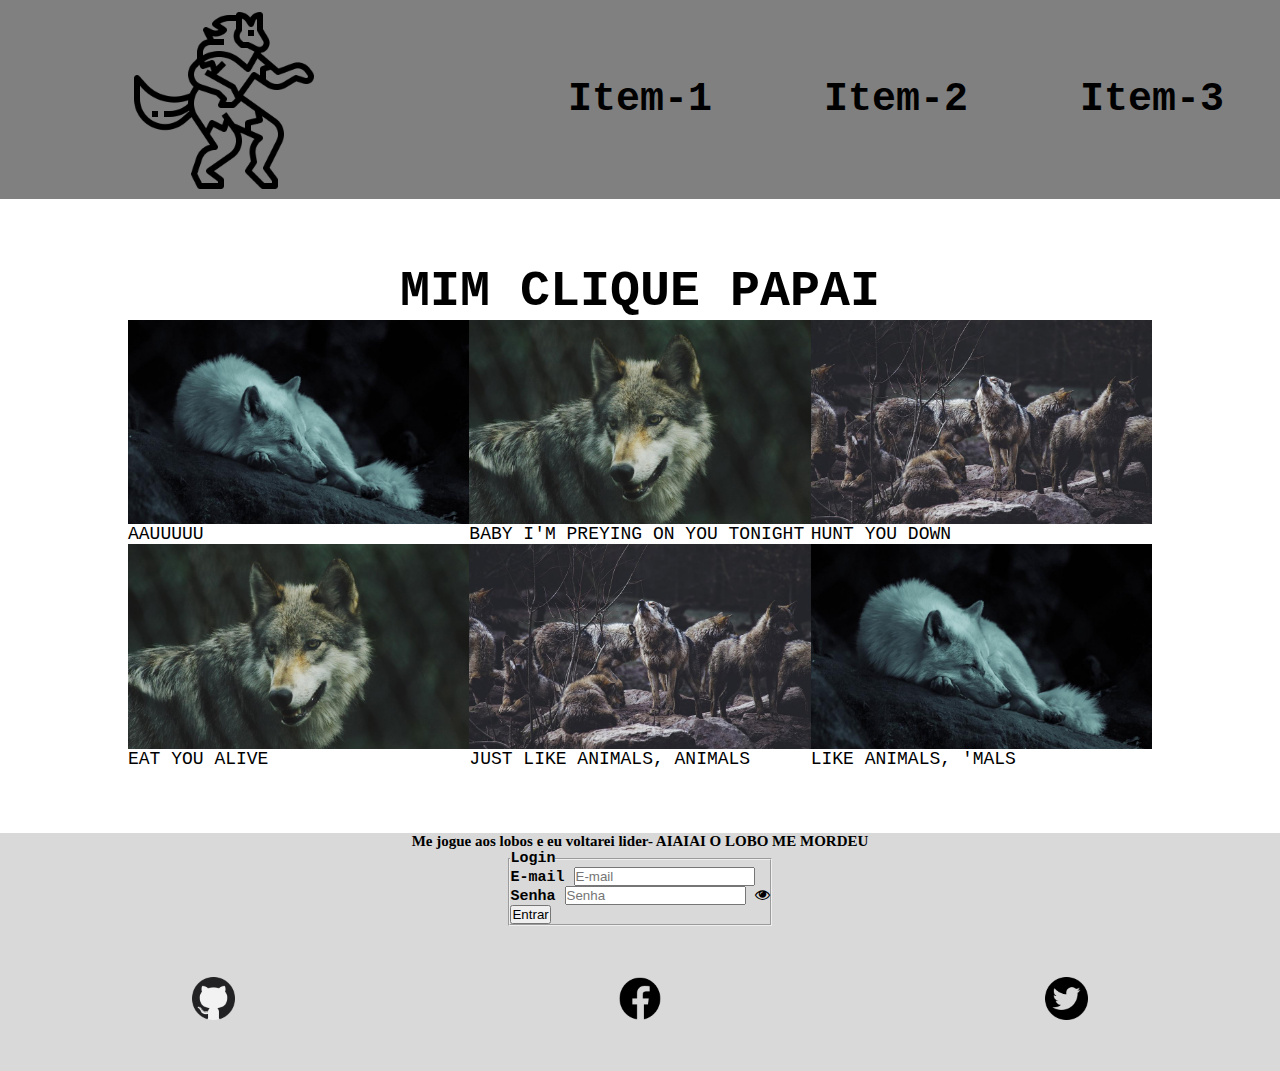
<file: index.html>
<!DOCTYPE html>
<html lang="pt-br">

<head>

    <meta charset="UTF-8">
    <meta http-equiv="X-UA-Compatible" content="IE=edge">
    <meta name="viewport" content="width=device-width, initial-scale=1.0">
    <title>My Layout</title>
    <link rel="stylesheet" href="./css/estilo.css">
    <link rel="stylesheet" href="https://cdnjs.cloudflare.com/ajax/libs/font-awesome/4.7.0/css/font-awesome.min.css">
    <script src="./js/script.js" defer></script>

</head>
<body>
    
<header class="cabecalho">
    <img src="./img/logo.png" alt="Monitor de PC">
    <nav>
        <a href="#">Item-1</a>
        <a href="#">Item-2</a>
        <a href="#">Item-3</a>
    </nav>
</header>

<h2 id="titulo" class="tit-sec">MIM CLIQUE PAPAI</h2>

<section class="conteudo">
    <div>
        <img src="./img/lobo1.jpg" alt="Lobo">
        <p>AAUUUUU</p>
    </div>
    <div>
        <img src="./img/lobo2.jpg" alt="Lobo">
        <p>BABY I'M PREYING ON YOU TONIGHT</p>
    </div>
    <div>
        <img src="./img/lobo3.jpg" alt="Lobo">
        <p>HUNT YOU DOWN </p>
    </div>
    <div>
        <img src="./img/lobo4.jpg" alt="Lobo">
        <p>EAT YOU ALIVE</p>
    </div>
    <div>
        <img src="./img/lobo5.jpg" alt="Lobo">
        <p>JUST LIKE ANIMALS, ANIMALS</p>
    </div>
    <div>
        <img src="./img/lobo6.jpg" alt="Lobo">
        <p>LIKE ANIMALS, 'MALS</p>
    </div>
</section>

<footer class="rodape">
    <h2>Me jogue aos lobos e eu voltarei lider- AIAIAI O LOBO ME MORDEU</h2>

    <div>
        <form action="/index.html" method="get" onsubmit="return false">
            <fieldset>
                <legend>Login</legend>
                <div>
                    <label for="idEmail">E-mail</label>
                    <input 
                    type="email" 
                    name="txtEmail" 
                    id="idEmail" 
                    placeholder="E-mail" 
                    pattern="[A-Za-z0-9]">
                </div>
                <div>
                    <label for="idSenha">Senha</label>
                    <input type="password" 
                    name="txtSenha" 
                    id="idSenha" 
                    placeholder="Senha">
                    <i class="fa fa-eye" aria-hidden="true"></i>
                </div>
                <div>
                    <button type="submit" id="btnSubmit">Entrar</button>
                </div>
            </fieldset>
        </form>
    </div>

    <nav>
        <a href=""><img src="./img/social-1.png" alt="Logo Github"></a>
        <a href=""><img src="./img/social-2.png" alt="Logo Facebook"></a>
        <a href=""><img src="./img/social-3.png" alt="Logo Twitter"></a>
    </nav>

</footer>

</body>

</html>
</file>
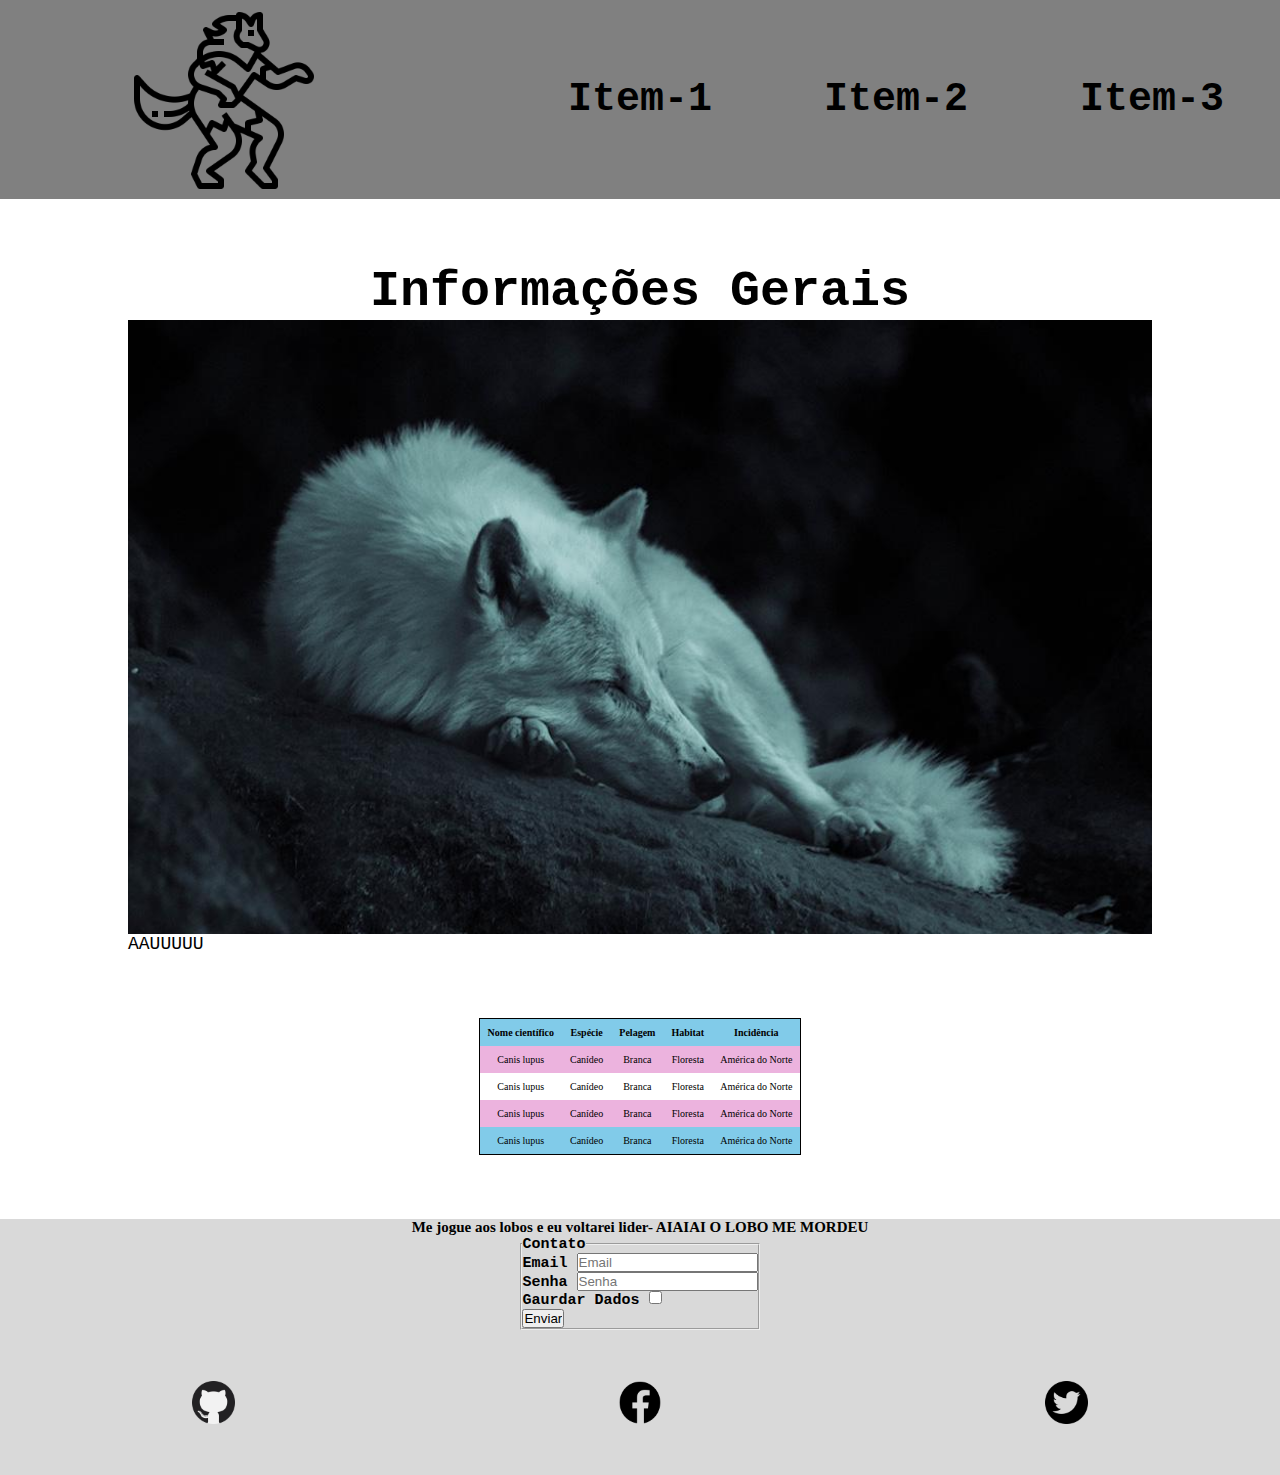
<file: info.html>
<!DOCTYPE html>
<html lang="pt-br">
<head>
    <meta charset="UTF-8">
    <meta http-equiv="X-UA-Compatible" content="IE=edge">
    <meta name="viewport" content="width=device-width, initial-scale=1.0">
    <title>Informações</title>
    <link rel="stylesheet" href="./css/estilo.css">
</head>
<body>
    
<header class="cabecalho">
    <img src="./img/logo.png" alt="Monitor de PC">
    <nav>
        <a href="#">Item-1</a>
        <a href="#">Item-2</a>
        <a href="#">Item-3</a>
    </nav>
</header>

<h2 class="tit-sec">Informações Gerais</h2>

<section class="conteudo">
    <div>
        <img src="./img/lobo1.jpg" alt="Lobo">
        <p>AAUUUUU</p>
    </div>
    
</section>

<table>
    <tr>
        <th>Nome científico</th>
        <th>Espécie</th>
        <th>Pelagem</th>
        <th>Habitat</th>
        <th>Incidência</th>
    </tr>
    <tr>
        <td>Canis lupus</td>
        <td>Canídeo</td>
        <td>Branca</td>
        <td>Floresta</td>
        <td>América do Norte</td>
    </tr>
    <tr>
        <td>Canis lupus</td>
        <td>Canídeo</td>
        <td>Branca</td>
        <td>Floresta</td>
        <td>América do Norte</td>
    </tr>
    <tr>
        <td>Canis lupus</td>
        <td>Canídeo</td>
        <td>Branca</td>
        <td>Floresta</td>
        <td>América do Norte</td>
    </tr>
    <tr>
        <td>Canis lupus</td>
        <td>Canídeo</td>
        <td>Branca</td>
        <td>Floresta</td>
        <td>América do Norte</td>
    </tr>
</table>

<footer class="rodape">
    <h2>Me jogue aos lobos e eu voltarei lider- AIAIAI O LOBO ME MORDEU</h2>

    <div>
        <form action="/index.html" method="get" onsubmit="return true">
            <fieldset>
                <legend>Contato</legend>
                <div>
                    <label for="idEmail">Email</label>
                    <input type="email" name="txtEmail" id="idEmail" required placeholder="Email">
                </div>
                <div>
                    <label for="idSenha">Senha</label>
                    <input type="password" name="txtSenha" id="idSenha" required placeholder="Senha">
                </div>
                <div>
                    <label for="idGrava">Gaurdar Dados</label>
                    <input type="checkbox" name="txtGrava" id="idGrava" required>
                </div>
                <div>
                    <input type="submit" value="Enviar">
                </div>
            </fieldset>
        </form>
    </div>

    <nav>
        <a href=""><img src="./img/social-1.png" alt="Logo Github"></a>
        <a href=""><img src="./img/social-2.png" alt="Logo Facebook"></a>
        <a href=""><img src="./img/social-3.png" alt="Logo Twitter"></a>
    </nav>

    

</footer>

</body>

</html>
</file>
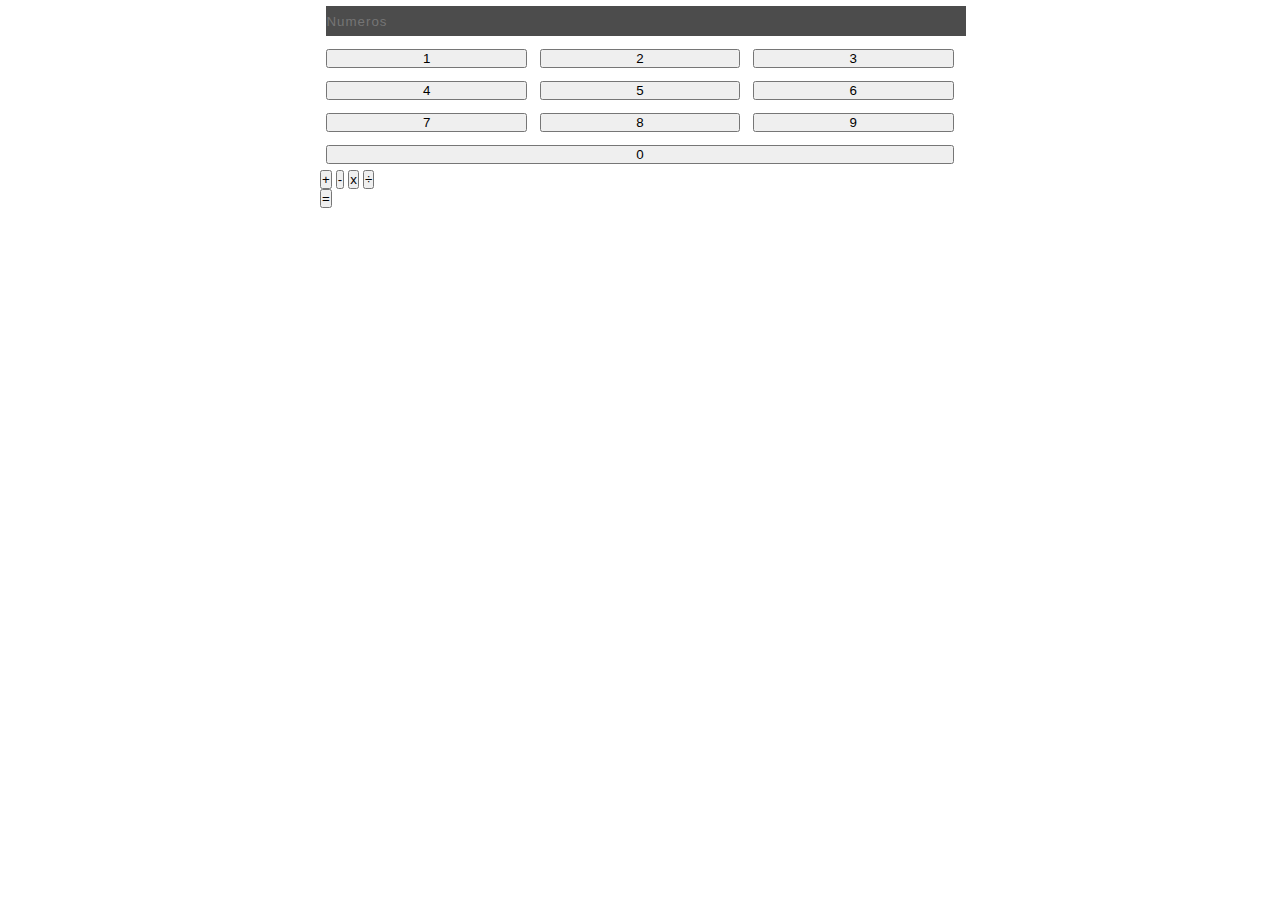
<file: aula230511/login.html>
<!DOCTYPE html>
<html lang="pt-br">
<head>
    <meta charset="UTF-8">
    <meta http-equiv="X-UA-Compatible" content="IE=edge">
    <meta name="viewport" content="width=device-width, initial-scale=1.0">

    <link rel="stylesheet" href="./login.css">

    <script src="./login.js" defer></script>

    <title>Entrar</title>
</head>
<body>
    
    <!-- <div class="form">
        <form action="/gabriel" method="get" onsubmit="return false">
            <fieldset>
                <legend>Entrar</legend>
                <div>
                    <label for="idEmail">Email</label>
                    <input type="text" name="txtEmail" id="idEmail" placeholder="Email">
                </div>
                <div>
                    <label for="idPass">Senha</label>
                    <input type="password" name="txtPass" id="idPass" placeholder="Senha">
                </div>
                <div>
                    <label for="idGrava">Guardar Dados</label>
                    <input type="checkbox" name="txtGrava" id="idGrava">
                </div>
                <div>
                    <button type="submit" id="btnSubmit">Entrar</button>
                </div>
            </fieldset>
        </form>
    </div> -->
    <div class="form">
        <form action="" method="get" onsubmit="return false">
            <div class="visor-calc">
                <input type="text" name="visor" id="idVisor" placeholder="Numeros">
            </div>
            <div class="btn-calc">
                <button type="button" value="1" id="btn1" onclick="insereNumero(this.id,'idVisor')">1</button>
                <button type="button" value="2" id="btn2" onclick="insereNumero(this.id,'idVisor')">2</button>
                <button type="button" value="3" id="btn3" onclick="insereNumero(this.id,'idVisor')">3</button>
                <button type="button" value="4" id="btn4" onclick="insereNumero(this.id,'idVisor')">4</button>
                <button type="button" value="5" id="btn5" onclick="insereNumero(this.id,'idVisor')">5</button>
                <button type="button" value="6" id="btn6" onclick="insereNumero(this.id,'idVisor')">6</button>
                <button type="button" value="7" id="btn7" onclick="insereNumero(this.id,'idVisor')">7</button>
                <button type="button" value="8" id="btn8" onclick="insereNumero(this.id,'idVisor')">8</button>
                <button type="button" value="9" id="btn9" onclick="insereNumero(this.id,'idVisor')">9</button>
                <button type="button" value="0" id="btn0" onclick="insereNumero(this.id,'idVisor')">0</button>
            </div>
            <div class="oper-calc">
                <button type="button" value="+" id="btnSoma" onclick="insereNumero(this.id,'idVisor')">+</button>
                <button type="button" value="-" id="btnSubtrair" onclick="insereNumero(this.id,'idVisor')">-</button>
                <button type="button" value="*" id="btnMultiplicar" onclick="insereNumero(this.id,'idVisor')">x</button>
                <button type="button" value="/" id="btnDivisao" onclick="insereNumero(this.id,'idVisor')">÷</button>
            </div>
            <div class="eq-calc">
                <button type="button" value="=" id="btnIgual" onclick="resultado('idVisor')">=</button>
            </div>
        </form>
    </div>

</body>
</html>
</file>
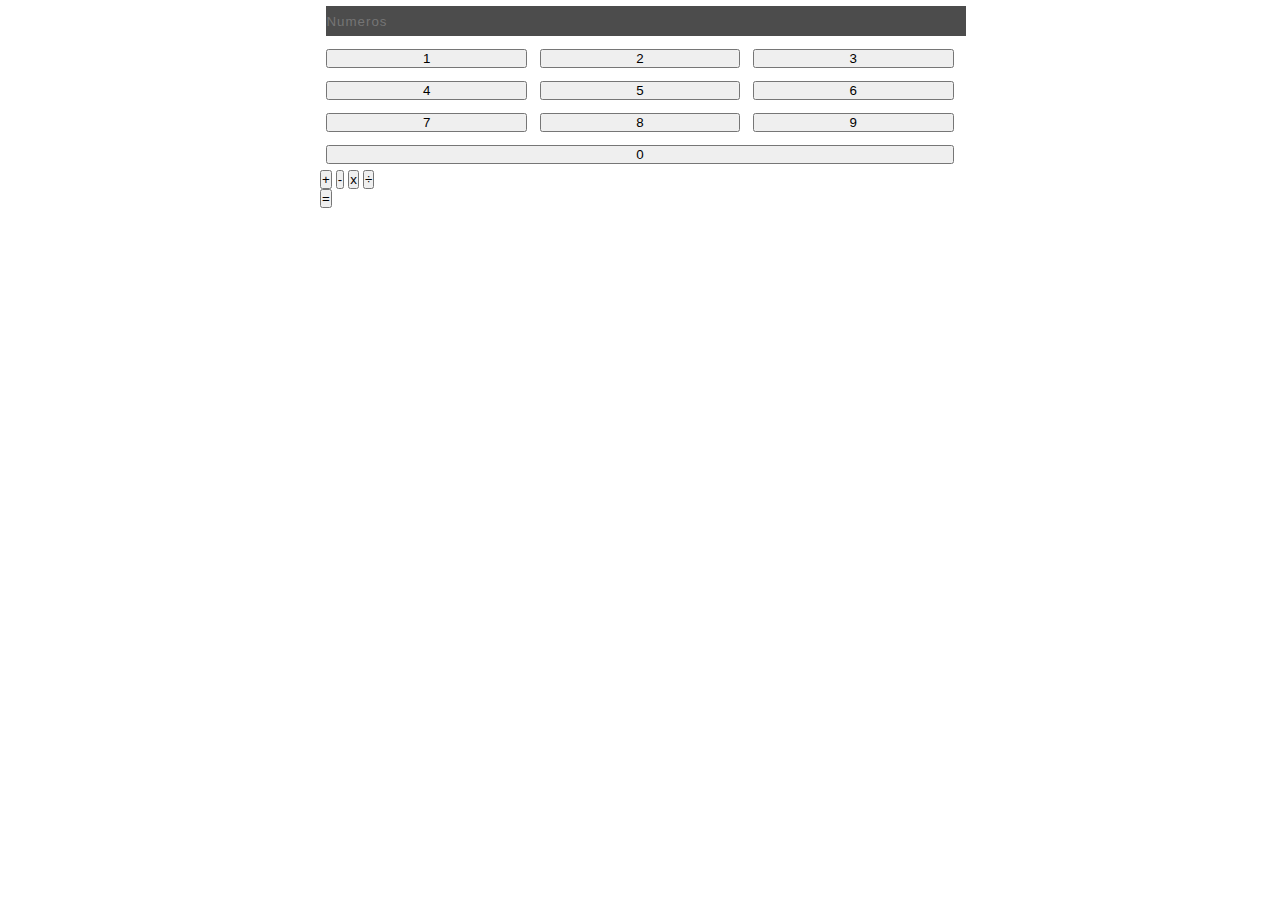
<file: pages/calc.html>
<!DOCTYPE html>
<html lang="pt-br">
<head>
    <meta charset="UTF-8">
    <meta http-equiv="X-UA-Compatible" content="IE=edge">
    <meta name="viewport" content="width=device-width, initial-scale=1.0">

    <link rel="stylesheet" href="../css/calc.css">

    <script src="../js/calc.js" defer></script>

    <title>Entrar</title>
</head>
<body>
    
    <!-- <div class="form">
        <form action="/gabriel" method="get" onsubmit="return false">
            <fieldset>
                <legend>Entrar</legend>
                <div>
                    <label for="idEmail">Email</label>
                    <input type="text" name="txtEmail" id="idEmail" placeholder="Email">
                </div>
                <div>
                    <label for="idPass">Senha</label>
                    <input type="password" name="txtPass" id="idPass" placeholder="Senha">
                </div>
                <div>
                    <label for="idGrava">Guardar Dados</label>
                    <input type="checkbox" name="txtGrava" id="idGrava">
                </div>
                <div>
                    <button type="submit" id="btnSubmit">Entrar</button>
                </div>
            </fieldset>
        </form>
    </div> -->
    <div class="form">
        <form action="" method="get" onsubmit="return false">
            <div class="visor-calc">
                <input type="text" name="visor" id="idVisor" placeholder="Numeros">
            </div>
            <div class="btn-calc">
                <button type="button" value="1" id="btn1" onclick="insereNumero(this.id,'idVisor')">1</button>
                <button type="button" value="2" id="btn2" onclick="insereNumero(this.id,'idVisor')">2</button>
                <button type="button" value="3" id="btn3" onclick="insereNumero(this.id,'idVisor')">3</button>
                <button type="button" value="4" id="btn4" onclick="insereNumero(this.id,'idVisor')">4</button>
                <button type="button" value="5" id="btn5" onclick="insereNumero(this.id,'idVisor')">5</button>
                <button type="button" value="6" id="btn6" onclick="insereNumero(this.id,'idVisor')">6</button>
                <button type="button" value="7" id="btn7" onclick="insereNumero(this.id,'idVisor')">7</button>
                <button type="button" value="8" id="btn8" onclick="insereNumero(this.id,'idVisor')">8</button>
                <button type="button" value="9" id="btn9" onclick="insereNumero(this.id,'idVisor')">9</button>
                <button type="button" value="0" id="btn0" onclick="insereNumero(this.id,'idVisor')">0</button>
            </div>
            <div class="oper-calc">
                <button type="button" value="+" id="btnSoma" onclick="insereNumero(this.id,'idVisor')">+</button>
                <button type="button" value="-" id="btnSubtrair" onclick="insereNumero(this.id,'idVisor')">-</button>
                <button type="button" value="*" id="btnMultiplicar" onclick="insereNumero(this.id,'idVisor')">x</button>
                <button type="button" value="/" id="btnDivisao" onclick="insereNumero(this.id,'idVisor')">÷</button>
            </div>
            <div class="eq-calc">
                <button type="button" value="=" id="btnIgual" onclick="resultado('idVisor')">=</button>
            </div>
        </form>
    </div>

</body>
</html>
</file>
<file: css/estilo.css>
@import url("./cabecalho.css");
@import url("./conteudo.css");
@import url("./rodape.css");
@import url("./tabela.css");
@import url("./break-point-630px.css");

*{
    margin: 0;
    padding: 0;
    box-sizing: border-box;
}

html{
    font-size: 10px;
}

.tit-sec{
    margin-top: 5%;
    text-align: center;
    font-size: 5em;
    font-family: 'Courier New', Courier, monospace;
    cursor: pointer;
}
fieldset{
    font-family: 'Courier New', Courier, monospace;
    font-size: 1.5rem;
    font-weight: bold;
}
</file>
<file: aula230511/login.css>
*{
    margin: 0;
    padding: 0;
    box-sizing: border-box;
}

body{
    width: 100vw;
    height: 80vh;
}

.form{
    width: 50%;
    height: 30%;
    margin: 0 auto;
}

input[type='text'],input[type='password']{
    width: 80%;
    margin: 1%;
    height: 30px;
}

button[type='submit']{
    display: block;
    width: 80%;
    height: 30px;
    margin: 1% auto;
    background-color: rgb(43, 99, 3);
    color: #fff;
    border: 1px none #dddddd;
    cursor: pointer;
}

.visor-calc input{
    color: #fff;
    background-color: rgba(0, 0, 0, 0.7);
    border: 1px none #dddddd;
    outline-color: #3b3737;
    letter-spacing: 1px;
    width: 100%;
}

.btn-calc{
    width: 100%;
    display: flex;
    flex-wrap: wrap;
    margin: 0 auto;
}

.btn-calc button{
    flex-grow: 1;
    flex-basis: 150px;
    margin: 1% 1%;
}
</file>
<file: css/calc.css>
*{
    margin: 0;
    padding: 0;
    box-sizing: border-box;
}

body{
    width: 100vw;
    height: 80vh;
}

.form{
    width: 50%;
    height: 30%;
    margin: 0 auto;
}

input[type='text'],input[type='password']{
    width: 80%;
    margin: 1%;
    height: 30px;
}

button[type='submit']{
    display: block;
    width: 80%;
    height: 30px;
    margin: 1% auto;
    background-color: rgb(43, 99, 3);
    color: #fff;
    border: 1px none #dddddd;
    cursor: pointer;
}

.visor-calc input{
    color: #fff;
    background-color: rgba(0, 0, 0, 0.7);
    border: 1px none #dddddd;
    outline-color: #3b3737;
    letter-spacing: 1px;
    width: 100%;
}

.btn-calc{
    width: 100%;
    display: flex;
    flex-wrap: wrap;
    margin: 0 auto;
}

.btn-calc button{
    flex-grow: 1;
    flex-basis: 150px;
    margin: 1% 1%;
}
</file>
